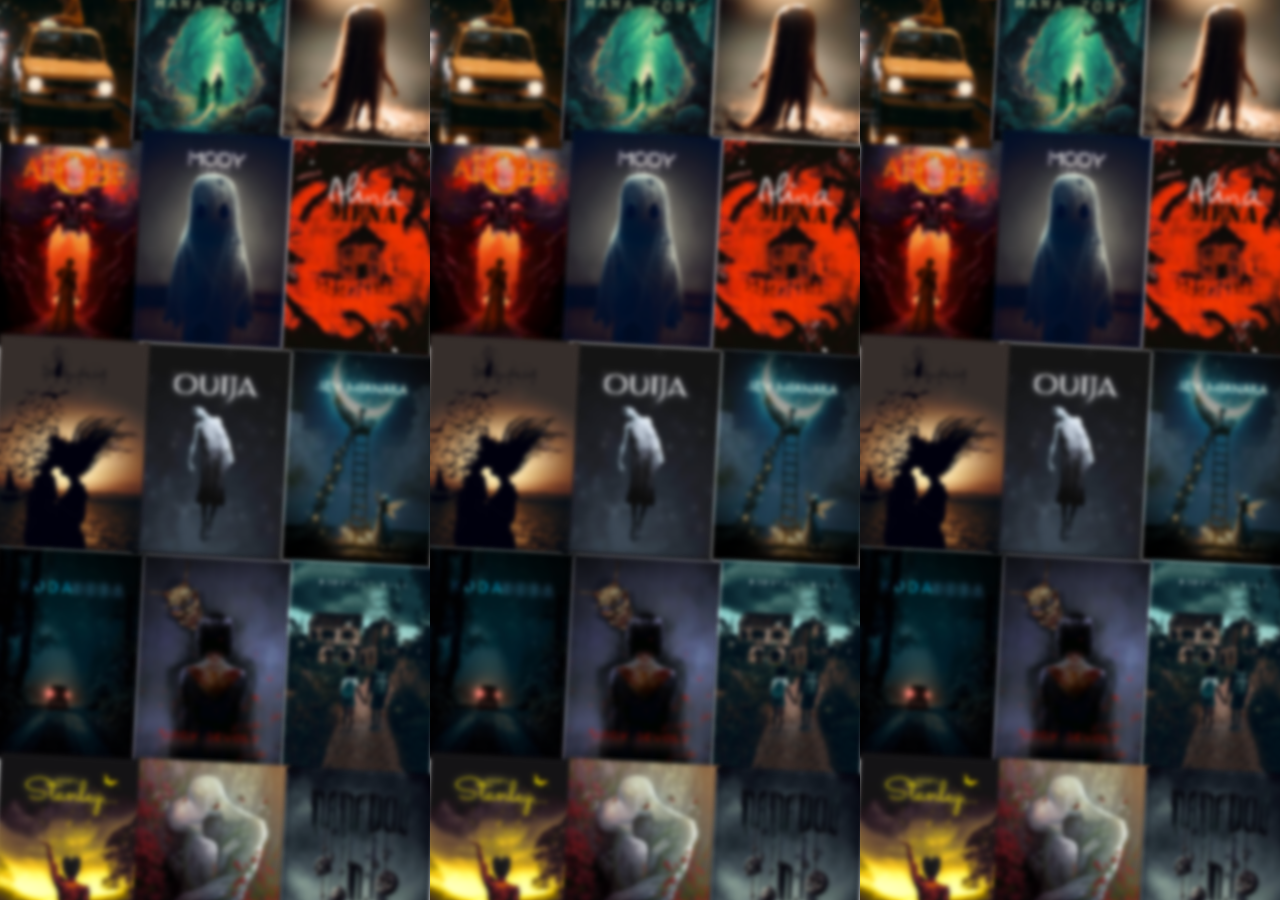
<file: index.html>
<!DOCTYPE html>
<html lang="en">
<head>
    <meta charset="UTF-8">
    <meta name="viewport" content="width=device-width, initial-scale=1.0">
    <title>Appistery</title>
    <meta name="theme-color" content="#009578">
    <link rel="stylesheet" href="public/css/index.css">
    <link rel="manifest" href="manifest.json">
    <link rel="apple-touch-icon" href="favicon.icon">
</head>
<body>
    
    <script src="public/js/loading.js"></script>
    <script src="public/js/index.js"></script>
</body>
</html>
</file>
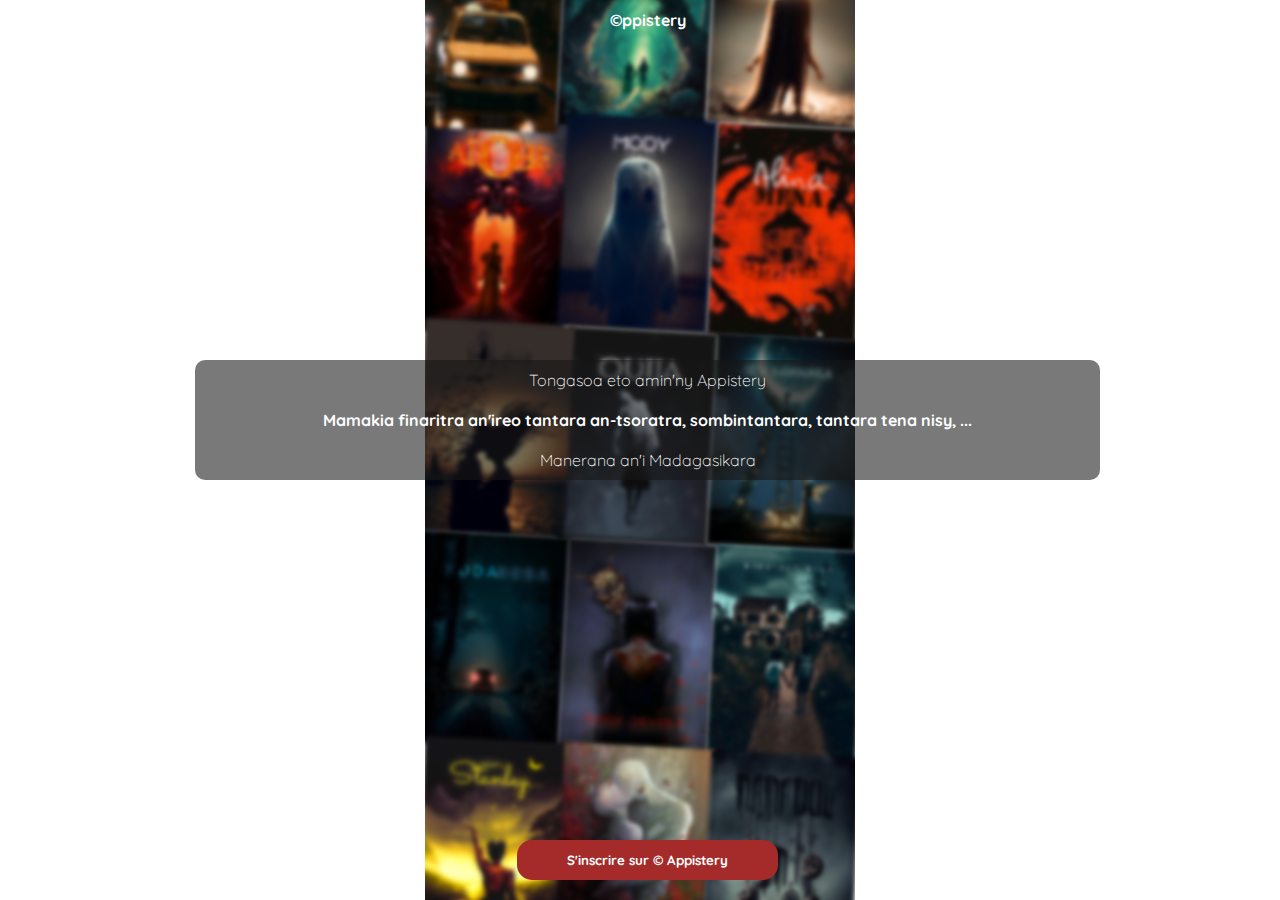
<file: public/pages/WelcomePage.html>
<!DOCTYPE html>
<html lang="en">
<head>
    <meta charset="UTF-8">
    <meta name="viewport" content="width=device-width, initial-scale=1.0">
    <title>HomePage</title>
    <link rel="stylesheet" href="../css/welcome.css">
</head>
<body>
    <div style="display: flex;flex-direction: column;justify-content: space-between;height: 100vh;align-items: center;">
        <div>
            <p style="font-family: Quicksand Bold;margin-top: 10px;">©ppistery</p>
        </div>
        <div style="text-align: center;background-color: rgba(22, 22, 22, 0.575);width: 70%;padding: 10px;border-radius: 10px;">
            <p>Tongasoa eto amin'ny Appistery</p><br>        
        
        

            <p style="font-family: Quicksand Bold;">Mamakia finaritra an'ireo tantara an-tsoratra, sombintantara, tantara tena nisy, ...</p><br>
            <p>Manerana an'i Madagasikara</p>
        </div>
        <div id="welcome1" style="display: flex;flex-direction: column;align-items: start; margin-top: 30px;justify-content: space-evenly;margin-bottom: 20px;" class="hidden">
            <button id="btn" onclick="toLogin()" style="width: 100%;padding-left: 50px;padding-right:50px;padding-top:12px;padding-bottom: 12px;border:  none;border-radius:15px; background-color:  brown;color: white;font-family: Quicksand Bold;">S'inscrire sur © Appistery</button>
        </div>
    
    </div>
    
    
    <script src="../js/welcome.js"></script>
</body>
</html>
</file>
<file: public/css/index.css>
@import url('font.css');
body {
    margin: 0;
    padding: 0;
    overflow: hidden;
    background-image: url('../../src/images/backgroundloading.png');
    height: 100vh;
    display: flex;
    justify-content: center;
    align-items: center;
    font-family: 'Quicksand Bold';
    flex-direction: column;
}

.gif_loading{
  width: 100px;
  height: 100px;
}

.txt_copyright{
  color: rgb(224, 224, 224);
  font-size: 16px;
}
</file>
<file: public/css/welcome.css>
@import url('font.css');
*,body{
    margin: 0;
    padding: 0;
    color: white;
    font-family: "Quicksand";
}
body{
    margin-left: 15px;
    margin-left: 15px;
    height: 100vh;
    background-image: url('../../src/images/backgroundloading.png');
    background-position: center;
    background-repeat: no-repeat;
}

.hidden {
    display: none;
}
</file>
